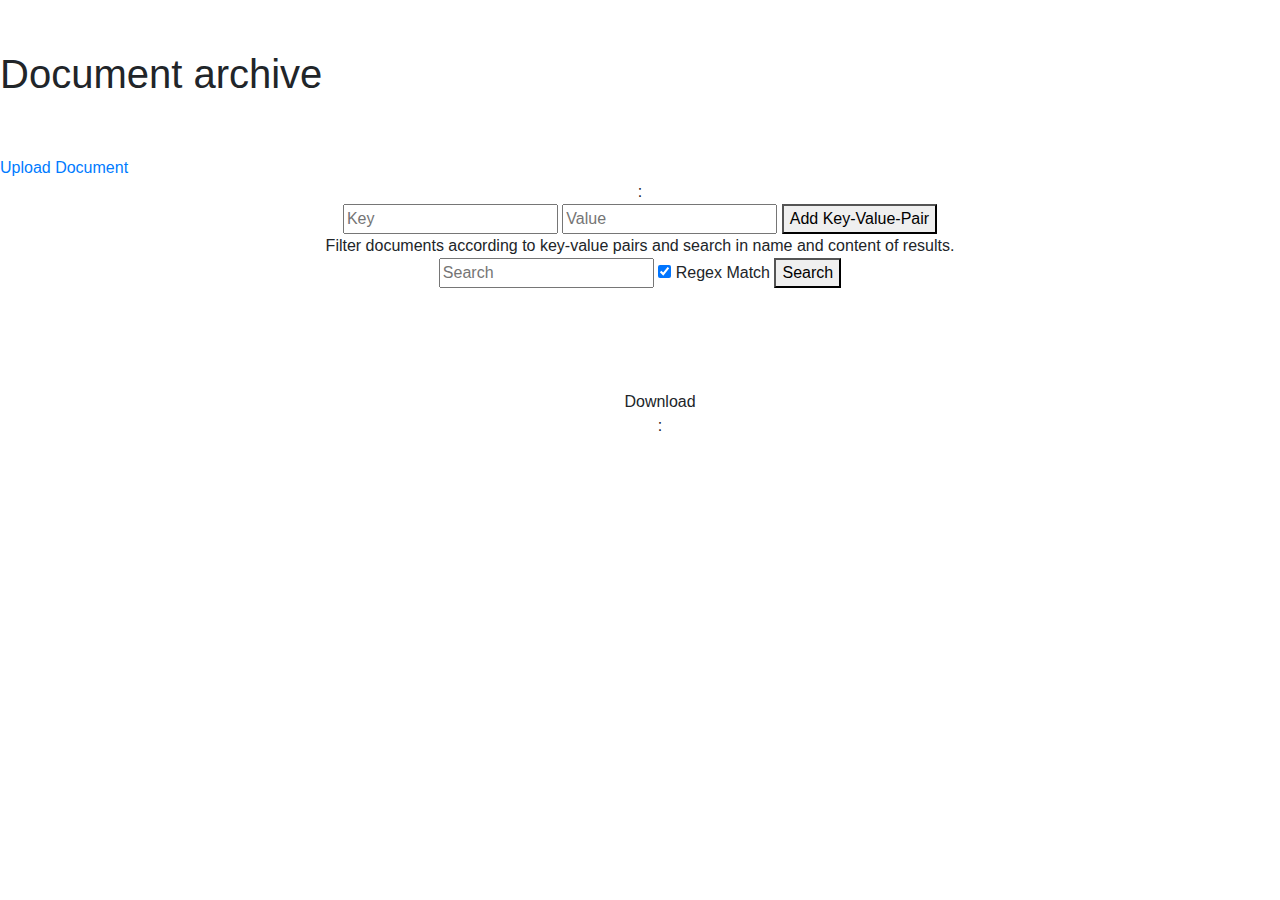
<file: src/main/resources/templates/index.html>
<!DOCTYPE html>
<html xmlns:th="http://www.thymeleaf.org">
<head>
    <meta charset="UTF-8">
    <link href="style.css" rel="stylesheet" type="text/css">
    <!-- Bootstrap CSS -->
    <link rel="stylesheet" href="https://stackpath.bootstrapcdn.com/bootstrap/4.5.2/css/bootstrap.min.css"
          integrity="sha384-JcKb8q3iqJ61gNV9KGb8thSsNjpSL0n8PARn9HuZOnIxN0hoP+VmmDGMN5t9UJ0Z" crossorigin="anonymous">
</head>
<body>
<h1>Document archive</h1>
<a href="/upload">Upload Document</a>

<div th:if="not ${#maps.isEmpty(searchForm.keyValuePairs)}">
<div th:each="key: ${searchForm.keyValuePairs.keySet()}" align="center">
    <span th:text="${key}"></span> : <span th:text="${searchForm.keyValuePairs.get(key)}"></span>
</div>
</div>
<div align="center">
    <form action="#" th:action="@{/}" method="get">
        <input type="text" name="key" placeholder="Key">
        <input type="text" name="value" placeholder="Value">
        <button type="submit">Add Key-Value-Pair</button>
    </form>
</div>
<div align="center">
    Filter documents according to key-value pairs and search in name and content of results.
</div>

<div align="center">
    <form action="#" th:action="@{/search}" th:object="${searchForm}" method="post">
        <input type="text" th:field="*{searchQuery}" placeholder="Search">
        <input type="checkbox" th:field="*{regExMatch}"  checked="false">
        <span class="label-text fa-lg">
            <span>Regex Match</span>
        </span>
        <button type="submit">Search</button>
    </form>
</div>

<div th:if="not ${#lists.isEmpty(documentMetaDataDtoList)}">
    <div th:each="documentMetaData : ${documentMetaDataDtoList}" align="center" style="margin-top: 8%">
        <p th:text="${documentMetaData.name}" align="center"></p>
        <ul align="center" style="list-style-type: none">
            <a th:href="@{http://localhost:8081/api/getDocument/(path=${documentMetaData.getPath()})}" target="_blank" align="center">Download</a>
            <li th:each="key: ${documentMetaData.metaData.keySet()}" align="center">
                <span th:text="${key}"></span> : <span th:text="${documentMetaData.metaData.get(key)}"></span>

            </li>
        </ul>
    </div>
</div>
</body>
</html>
</file>
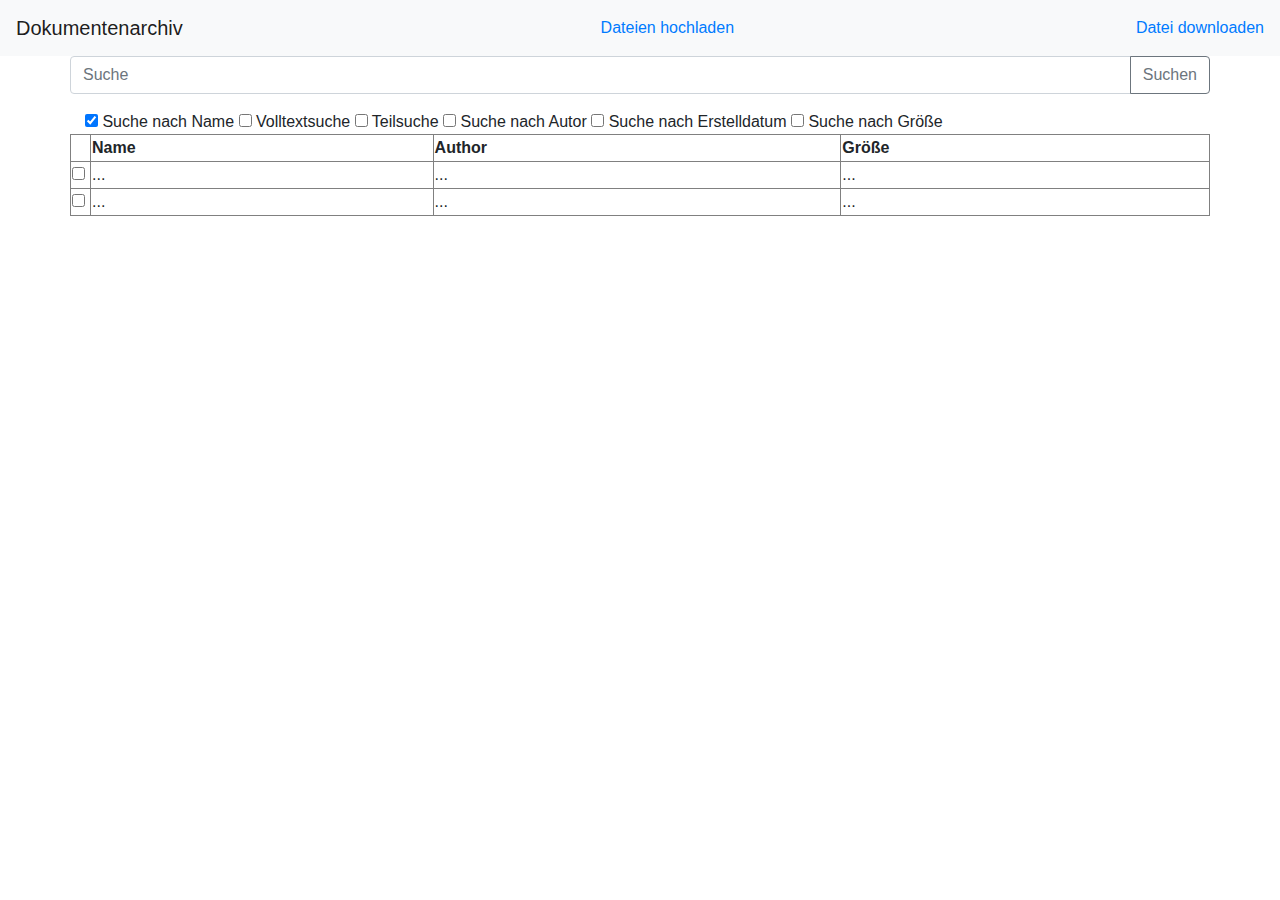
<file: src/main/resources/templates/homescreen.html>
<!DOCTYPE html>
<html lang="de" xmlns:th="http://www.thymeleaf.org">
<head>
    <meta charset="UTF-8">
    <meta name="viewport" content="width=device-width, initial-scale=1, shrink-to-fit=no">

    <!-- Bootstrap CSS -->
    <link rel="stylesheet" href="https://stackpath.bootstrapcdn.com/bootstrap/4.5.2/css/bootstrap.min.css"
          integrity="sha384-JcKb8q3iqJ61gNV9KGb8thSsNjpSL0n8PARn9HuZOnIxN0hoP+VmmDGMN5t9UJ0Z" crossorigin="anonymous">

    <title>Dokumentenarchiv</title>
</head>
<style>
table.center {
  margin-left: auto;
  margin-right: auto;
}

</style>
<body th:object="${searchForm}">
<nav class="navbar navbar-light bg-light">
    <span class="navbar-brand mb-0 h1">Dokumentenarchiv</span>
    <a href="/upload" class="float-right">Dateien hochladen</a>
    <a href="/download" class="float-right">Datei downloaden</a>
</nav>
<form th:action="@{/search}" class="container" method="POST">
    <div class="row">
        <div class="input-group mb-3">
            <input type="text" id="searchInput" th:field="*{searchInput}" class="form-control" placeholder="Suche"
                   aria-label="Dokumentensuche" aria-describedby="basic-addon2">
            <div class="input-group-append">
                <button class="btn btn-outline-secondary" type="submit" id="submitButton" th:value="Search">Suchen
                </button>
            </div>
        </div>
    </div>
    <div>

        <INPUT TYPE="checkbox" NAME="documentSearch" VALUE="dS" checked> Suche nach Name
        <INPUT TYPE="checkbox" ID="text" NAME="textSearch" VALUE="tS"> Volltextsuche
        <INPUT TYPE="checkbox" ID="string3" NAME="stringSearch" VALUE="sS"> Teilsuche
        <INPUT TYPE="checkbox" ID="string2" NAME="stringSearch" VALUE="sS"> Suche nach Autor
        <INPUT TYPE="checkbox" ID="string4" NAME="stringSearch" VALUE="sS"> Suche nach Erstelldatum
        <INPUT TYPE="checkbox" ID="string5" NAME="stringSearch" VALUE="sS"> Suche nach Größe
    </div>
</form>

<div>

</div>
<th:block th:if="*{results.size() != 0}">
    <div class="container">
        <div class="row">
            <table border="1" class=center style="width:1150px">
                <tr>
                    <th width="20px"></th>
                    <th>Name</th>
                    <th>Author</th>
                    <th>Größe</th>
                </tr>
                <tr th:each="document : *{results}">
                    <td><input type="checkbox" name="document" value="download"></td>
                    <td th:utext="${document.name}">...</td>
                    <td th:utext="${document.author}">...</td>
                    <td th:utext="${document.size}">...</td>
                </tr>
                <tr th:each="document : *{results}">
                    <td><input type="checkbox" name="document" value="download"></td>
                    <td th:utext="${document.name}">...</td>
                    <td th:utext="${document.author}">...</td>
                    <td th:utext="${document.size}">...</td>
                </tr>
            </table>
        </div>
    </div>
</th:block>
</body th:object="${searchForm}">
</html>
</file>
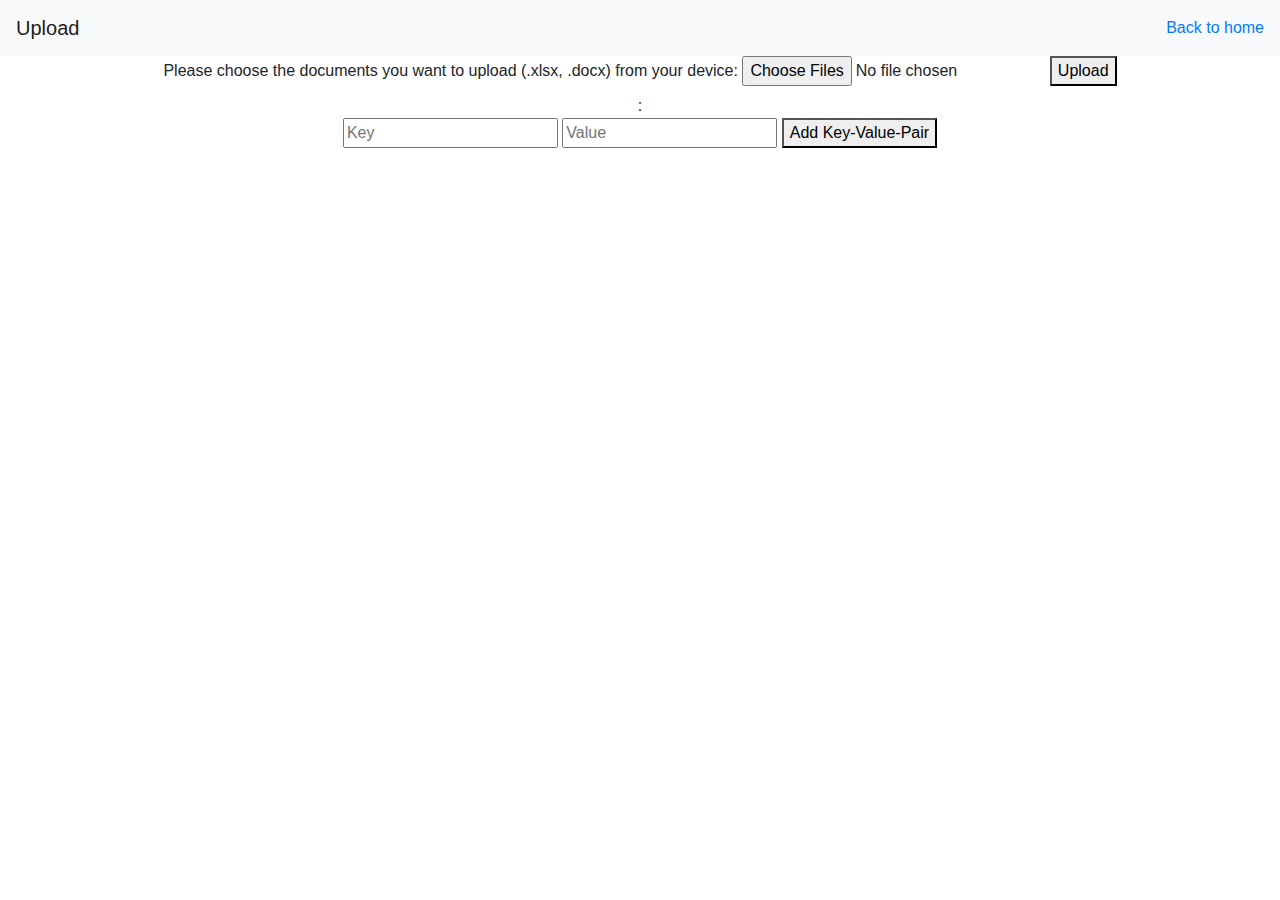
<file: src/main/resources/templates/upload.html>
<!DOCTYPE html>
<html xmlns:th="http://www.thymeleaf.org">
<head>
    <meta charset="UTF-8">
    <meta name="viewport" content="width=device-width, initial-scale=1, shrink-to-fit=no">

    <!-- Bootstrap CSS -->
    <link rel="stylesheet" href="https://stackpath.bootstrapcdn.com/bootstrap/4.5.2/css/bootstrap.min.css"
          integrity="sha384-JcKb8q3iqJ61gNV9KGb8thSsNjpSL0n8PARn9HuZOnIxN0hoP+VmmDGMN5t9UJ0Z" crossorigin="anonymous">

    <title>Upload</title>
</head>
<body>
<nav class="navbar navbar-light bg-light">
    <span class="navbar-brand mb-0 h1">Upload</span>
    <a href="/">Back to home</a>
</nav>
<div th:if="not ${uploadMessage == null}">
<div th:text="${uploadMessage}" align="center">
</div>
</div>

<div align = "center">
<form th:action="@{/upload}" method="post" enctype="multipart/form-data">

    <label>Please choose the documents you want to upload (.xlsx, .docx) from your device:
        <input name="uploadFile" type="file" accept=".xlsx, .docx" multiple>
    </label>
    <button>Upload</button>

</form>
</div>

<div th:if="not ${#maps.isEmpty(keyValuePairs)}">
    <div th:each="key: ${keyValuePairs.keySet()}" align="center">
        <span th:text="${key}"></span> : <span th:text="${keyValuePairs.get(key)}"></span>
    </div>
</div>
<div align="center">
<form action="#" th:action="@{/upload}" method="get">
    <input type="text" name="key" placeholder="Key">
    <input type="text" name="value" placeholder="Value">
    <button type="submit">Add Key-Value-Pair</button>
</form>
</div>

</body>
</html>
</file>
<file: src/main/resources/templates/style.css>
h1 {
  padding: 50px 0;
}
div{
    margin: 0 auto;
}
ul{
    list-style-type: none;
}
</file>
